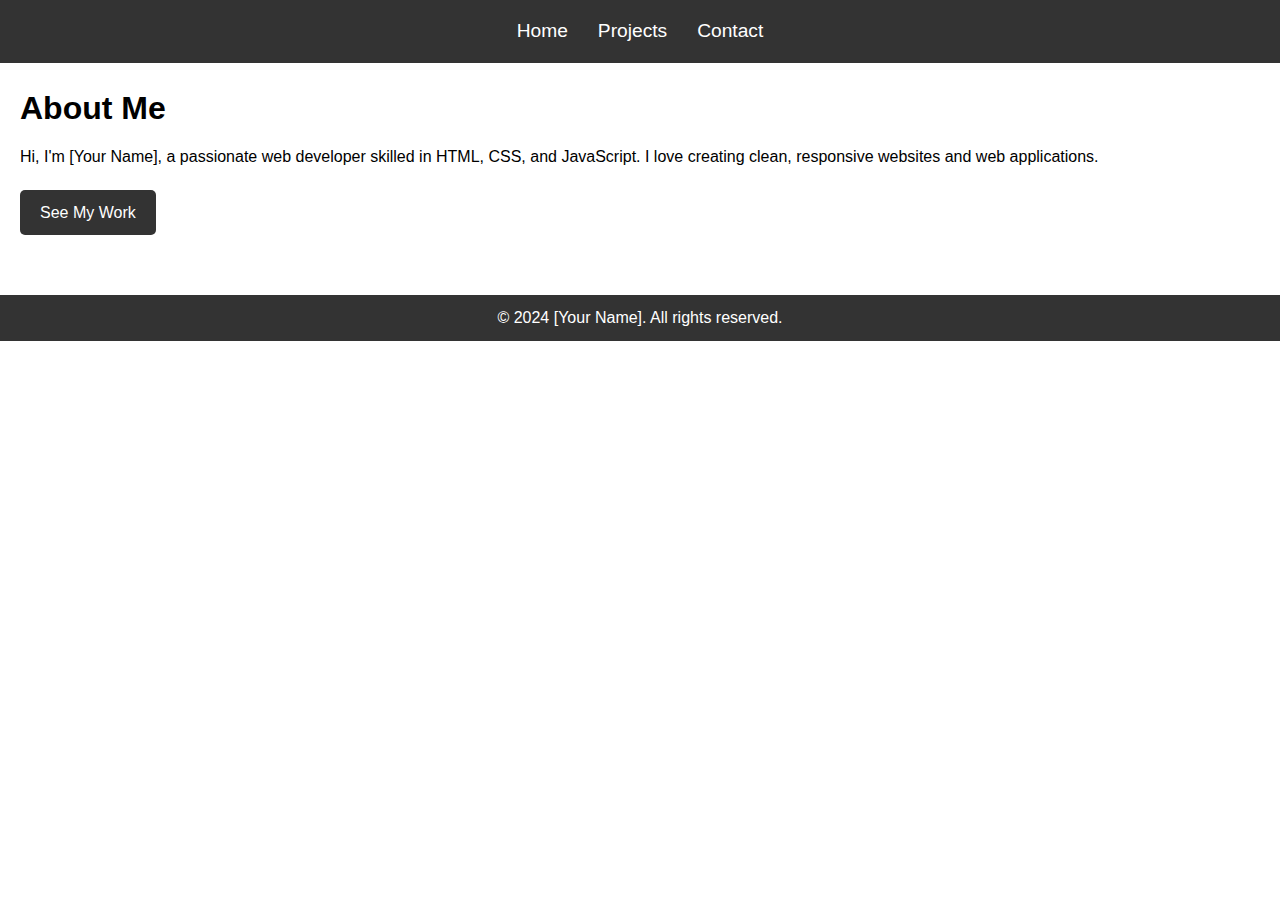
<file: index.html>
<!DOCTYPE html>
<html lang="en">
<head>
    <meta charset="UTF-8">
    <meta name="viewport" content="width=device-width, initial-scale=1.0">
    <meta http-equiv="X-UA-Compatible" content="ie=edge">
    <title>My Portfolio</title>
    <link rel="stylesheet" href="style.css">
</head>
<body>
    <!-- Header Section -->
    <header>
        <nav>
            <ul>
                <li><a href="index.html">Home</a></li>
                <li><a href="projects.html">Projects</a></li>
                <li><a href="contact.html">Contact</a></li>
            </ul>
        </nav>
    </header>

    <!-- Main Section -->
    <main>
        <section id="about">
            <h1>About Me</h1>
            <p>Hi, I'm [Your Name], a passionate web developer skilled in HTML, CSS, and JavaScript. I love creating clean, responsive websites and web applications.</p>
            <a href="projects.html" class="btn">See My Work</a>
        </section>
    </main>

    <footer>
        <p>&copy; 2024 [Your Name]. All rights reserved.</p>
    </footer>

    <script src="script.js"></script>
</body>
</html>
</file>
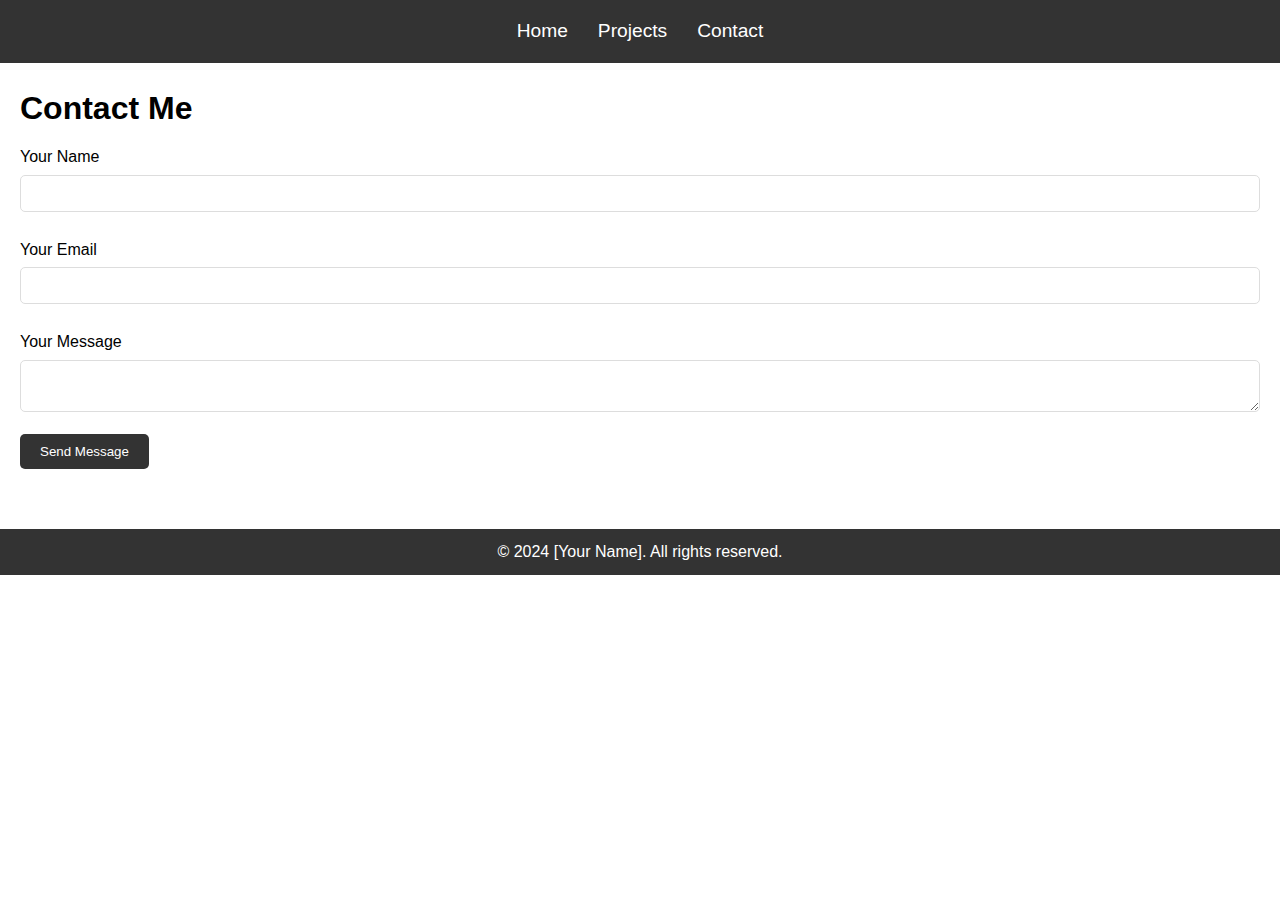
<file: contact.html>
<!DOCTYPE html>
<html lang="en">
<head>
    <meta charset="UTF-8">
    <meta name="viewport" content="width=device-width, initial-scale=1.0">
    <meta http-equiv="X-UA-Compatible" content="ie=edge">
    <title>Contact Me</title>
    <link rel="stylesheet" href="style.css">
</head>
<body>
    <!-- Header Section -->
    <header>
        <nav>
            <ul>
                <li><a href="index.html">Home</a></li>
                <li><a href="projects.html">Projects</a></li>
                <li><a href="contact.html">Contact</a></li>
            </ul>
        </nav>
    </header>

    <!-- Contact Section -->
    <main>
        <section id="contact">
            <h1>Contact Me</h1>
            <form id="contact-form">
                <label for="name">Your Name</label>
                <input type="text" id="name" name="name" required>

                <label for="email">Your Email</label>
                <input type="email" id="email" name="email" required>

                <label for="message">Your Message</label>
                <textarea id="message" name="message" required></textarea>

                <button type="submit">Send Message</button>
            </form>
        </section>
    </main>

    <footer>
        <p>&copy; 2024 [Your Name]. All rights reserved.</p>
    </footer>

    <script src="script.js"></script>
</body>
</html>
</file>
<file: style.css>
/* Reset some default styles */
* {
    margin: 0;
    padding: 0;
    box-sizing: border-box;
}

body {
    font-family: Arial, sans-serif;
    line-height: 1.6;
}

header {
    background-color: #333;
    color: white;
    padding: 1rem 0;
}

header nav ul {
    list-style: none;
    display: flex;
    justify-content: center;
}

header nav ul li {
    margin: 0 15px;
}

header nav ul li a {
    color: white;
    text-decoration: none;
    font-size: 1.2rem;
}

header nav ul li a:hover {
    text-decoration: underline;
}

main {
    padding: 20px;
}

section {
    margin-bottom: 40px;
}

#about h1, #projects h1, #contact h1 {
    font-size: 2rem;
    margin-bottom: 10px;
}

.project {
    display: inline-block;
    width: 30%;
    margin-right: 5%;
    text-align: center;
}

.project img {
    width: 100%;
    height: auto;
    border-radius: 10px;
}

.project a {
    display: block;
    margin-top: 10px;
    text-decoration: none;
    color: #333;
}

form label {
    display: block;
    margin: 10px 0 5px;
}

form input, form textarea {
    width: 100%;
    padding: 10px;
    margin-bottom: 15px;
    border: 1px solid #ddd;
    border-radius: 5px;
}

form button {
    padding: 10px 20px;
    background-color: #333;
    color: white;
    border: none;
    border-radius: 5px;
    cursor: pointer;
}

form button:hover {
    background-color: #555;
}

footer {
    text-align: center;
    background-color: #333;
    color: white;
    padding: 10px;
}

a.btn {
    display: inline-block;
    background-color: #333;
    color: white;
    padding: 10px 20px;
    text-decoration: none;
    border-radius: 5px;
    margin-top: 20px;
}

a.btn:hover {
    background-color: #555;
}
</file>
